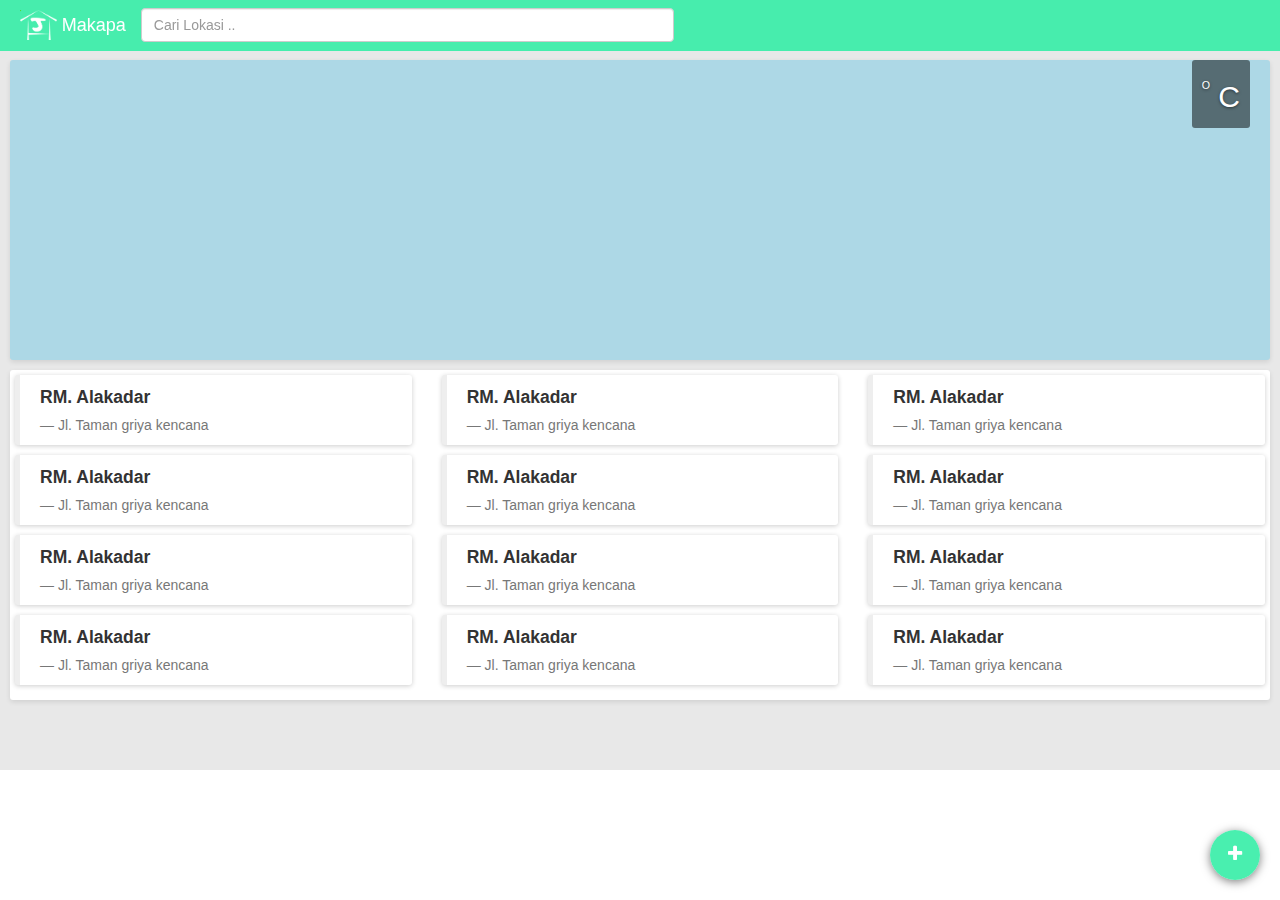
<file: index.html>
<!DOCTYPE html>
<html>
<head>
	<meta charset="utf-8">
	<meta http-equiv="X-UA-Compatible" content="IE=edge">
	<meta name="viewport" content="width=device-width, initial-scale=1">
	<meta name="description" content="Makapa - Makan Apa?">
	<meta name="author" content="winardiaris">

	<title>Makapa - Makan Apa ?</title>
	<link rel="shortcut icon" href="img/logo.ico" >
	<link href="css/custom.css" rel="stylesheet">
	<link href="css/bootstrap.css" rel="stylesheet">
	<link href="font-awesome/css/font-awesome.css" rel="stylesheet" type="text/css">
	
	<script src="js/jquery.js"></script>
	<script src="js/bootstrap.js"></script>
	<script type="text/javascript" src='http://maps.google.com/maps/api/js?sensor=false&libraries=places'></script>
	<script src="js/locationpicker.jquery.min.js"></script>
	<script src="js/custom.js"></script>
</head>
<body onload="getLocation();">

<div id="container">
	<div class="form-horizontal">
		<nav class="navbar navbar-me navbar-fixed-top" role="navigation" style="margin-bottom: 0">
			<span class="navbar-brand" ><img src="img/logo2.png"> Makapa</span>
			<div class="col-lg-5 col-md-6 col-xs-8 search">
				<div class="form-group">
					<input type="text" class="form-control" id="location" Placeholder="Cari Lokasi ..">
				</div>
			</div>
		</nav>
		<div class="maps content" id="maps"></div>
		<div class="weather">
			<h2><b id="temp"></b><span>O</span> C</h2>
			<p id="address"></p>
		</div>
	</div>

	<div class="list content">
		<div class="row">
			<div class="col-lg-4 col-md-6 col-sm-6">
				<blockquote>
					<label>RM. Alakadar</label><small>Jl. Taman griya kencana</small>
				</blockquote>
			</div>
			<div class="col-lg-4 col-md-6 col-sm-6">
				<blockquote>
					<label>RM. Alakadar</label><small>Jl. Taman griya kencana</small>
				</blockquote>
			</div>
			<div class="col-lg-4 col-md-6 col-sm-6">
				<blockquote>
					<label>RM. Alakadar</label><small>Jl. Taman griya kencana</small>
				</blockquote>
			</div>
			<div class="col-lg-4 col-md-6 col-sm-6">
				<blockquote>
					<label>RM. Alakadar</label><small>Jl. Taman griya kencana</small>
				</blockquote>
			</div>
			<div class="col-lg-4 col-md-6 col-sm-6">
				<blockquote>
					<label>RM. Alakadar</label><small>Jl. Taman griya kencana</small>
				</blockquote>
			</div>
			<div class="col-lg-4 col-md-6 col-sm-6">
				<blockquote>
					<label>RM. Alakadar</label><small>Jl. Taman griya kencana</small>
				</blockquote>
			</div>
			<div class="col-lg-4 col-md-6 col-sm-6">
				<blockquote>
					<label>RM. Alakadar</label><small>Jl. Taman griya kencana</small>
				</blockquote>
			</div>
			<div class="col-lg-4 col-md-6 col-sm-6">
				<blockquote>
					<label>RM. Alakadar</label><small>Jl. Taman griya kencana</small>
				</blockquote>
			</div>
			<div class="col-lg-4 col-md-6 col-sm-6">
				<blockquote>
					<label>RM. Alakadar</label><small>Jl. Taman griya kencana</small>
				</blockquote>
			</div>
			<div class="col-lg-4 col-md-6 col-sm-6">
				<blockquote>
					<label>RM. Alakadar</label><small>Jl. Taman griya kencana</small>
				</blockquote>
			</div>
			<div class="col-lg-4 col-md-6 col-sm-6">
				<blockquote>
					<label>RM. Alakadar</label><small>Jl. Taman griya kencana</small>
				</blockquote>
			</div>
			<div class="col-lg-4 col-md-6 col-sm-6">
				<blockquote>
					<label>RM. Alakadar</label><small>Jl. Taman griya kencana</small>
				</blockquote>
			</div>
		</div>

	</div>
	
</div>
 
<!--Tambah-->
<button class="btn btn-lg btn-circle me" id="add" data-target="#us6-dialog" data-toggle="modal" title="Tambah Tempat"><i class="fa fa-plus"></i></button>
 
 <!-- MODAL -->
<div id="us6-dialog" class="modal fade">
	<div class="modal-dialog">
		<div class="modal-content">
			<div class="modal-header me">
				<button type="button" class="close" data-dismiss="modal" aria-label="Close"><span aria-hidden="true">&times;</span></button>
				<h4 class="modal-title">Tambah Tempat</h4>
				<div style="text-align:right; float:right; right:5px; top:5px; position:absolute;"><small id="showLatLon"></small></div>
			</div>
			<div class="modal-body">
				<!-- -->
				<div class="row">
				<div class="form-horizontal">
					<div class="col-sm-5">
						<input type="text" class="form-control" id="us6-address" title="Cari tempat terdekat"><br>
						<div id="us6" style="width: 100%; height: 300px;"></div>
					</div><br>
					<div class="col-sm-7">
						<label>Nama Tempat:</label><input class="form-control">
						<div class="row">
							<div class="col-sm-6"><label>Nama Makanan/Minuman:</label><input class="form-control"></div>
							<div class="col-sm-6"><label>Photo:</label><input class="form-control" type="file"></div>
						</div>
						
						<label class="radio-inline"><input type="radio" name="j" value="makanan" checked>Makanan</label>
						<label class="radio-inline"><input type="radio" name="j" value="minuman">Minuman</label><br><br>
						<Label>Cocok untuk cuaca?</Label><br>
						<div class="checkbox">
							<label class="checkbox-inline"><input type="checkbox" name="csp" value="1">Sangat Panas</label>
							<label class="checkbox-inline"><input type="checkbox" name="cp" value="1">Panas</label>
							<label class="checkbox-inline"><input type="checkbox" name="cb" value="1">Biasa</label>
							<label class="checkbox-inline"><input type="checkbox" name="cs" value="1">Sejuk</label>
							<label class="checkbox-inline"><input type="checkbox" name="cd" value="1">Dingin</label>
							<label class="checkbox-inline"><input type="checkbox" name="csd" value="1">Sangat Dingin</label>
						</div>
						<br>
					</div>
					
				</div>
				</div>
				<!-- -->
			</div>
			<div class="modal-footer">
<!--	
				<button type="button" class="btn btn-default" data-dismiss="modal"><i class="fa fa-close"></i></
-->			
				<div class="col-sm-12" style="text-align:center;"><button type="button" class="btn me"><i class="fa fa-save"></i> SIMPAN</button></div>
			</div>
		</div>
		<!-- /.modal-content -->
	</div>
	<!-- /.modal-dialog -->
</div>
<!-- /.modal -->
 
 <script>
	$('#us6-dialog').on('shown.bs.modal', function () {
		getLocation2();
		$('#us6').locationpicker('autosize');
	});
</script>
 
</body>
</html>
</file>
<file: css/custom.css>
.navbar-me {
	color: #fff;
	background: rgba(53,237,166,0.9);
	border-color: #4BC99C;

}
.navbar-me .form-group{
	margin:8px;
	vertical-align:middle;
	
}
.navbar-me .navbar-brand {
  color: #FFFFFF;
}
.navbar-me .navbar-brand:hover,
.navbar-me .navbar-brand:focus {
  color: #fff;
  background-color: transparent;
}
.navbar-me .navbar-text {
  color: #fff;
}
.navbar-me .navbar-nav > li > a {
  color: #fff;
}
.navbar-brand img{
	height:30px;
	float:left;
	margin:-5px 5px auto 5px;
}
.search i{
	color:#848484;
}

#container{
	padding: 60px 10px;
    min-height: 600px;
    height:100%;
    background-color: #E8E8E8;
}
.content{
	background:#fff;
	border-radius: 3px;
	box-shadow: 0px 2px 5px rgba(0,0,0,0.1);
	margin-bottom:10px;
	padding:5px;
}
.maps{
	background:#ADD8E6;
	height:35%;
	min-height:300px;
}
@media (max-width: 600px) {
  .maps{
	height:50%;
	min-height:350px;
	}
	
}
.weather{
	top:60px;
	right:30px;
	text-align:right;
	float:right;
	position: absolute;
	color:#fff;
	text-shadow:0px 1px 3px rgba(0,0,0,0.5);
	z-index:100;
	background:rgba(0,0,0,0.5);
	border-radius:3px;
	padding:0px 10px 5px 10px;
}
.weather span{
	font-size:8pt;
	position:relative;
	vertical-align:top;
}
.weather p{
	font-size:12pt;
}


.list{
	height:100%;
	min-height:300px;
}
.list blockquote{
	box-shadow: 0px 1px 5px rgba(0,0,0,0.2);
	cursor:pointer;
	border-radius:3px;
	background:#fff;
}
.list blockquote:hover,
.list blockquote:focus{
	background: rgba(53,237,166,0.1);
	border-color: #4BC99C;
	box-shadow: inset 0px 1px 5px rgba(0,0,0,0.2);
	-webkit-transition:all 0.5s ease-in-out;
    -moz-transition:all 0.5s ease-in-out;
    -o-transition:all 0.5s ease-in-out;
    transition:all 0.5s ease-in-out;
}

/* modal */
#us6-dialog .modal-dialog{
	width:95%;
}

/* btn */
#add{
	right:20px;
	bottom:20px;
	float:right;
	position: fixed;
	z-index:100;
	box-shadow:0 2px 10px rgba(0,0,0,0.5);
}
.btn-me,
.me{
	color: #fff;
	background: rgba(53,237,166,0.9);
	border-color: #4BC99C;
}


.btn-circle {
    width: 30px;
    height: 30px;
    padding: 6px 0;
    border-radius: 15px;
    text-align: center;
    font-size: 12px;
    line-height: 1.428571429;
}

.btn-circle.btn-lg {
    width: 50px;
    height: 50px;
    padding: 10px 16px;
    border-radius: 25px;
    font-size: 18px;
    line-height: 1.33;
}

.btn-circle.btn-xl {
    width: 70px;
    height: 70px;
    padding: 10px 16px;
    border-radius: 35px;
    font-size: 24px;
    line-height: 1.33;
}
</file>
